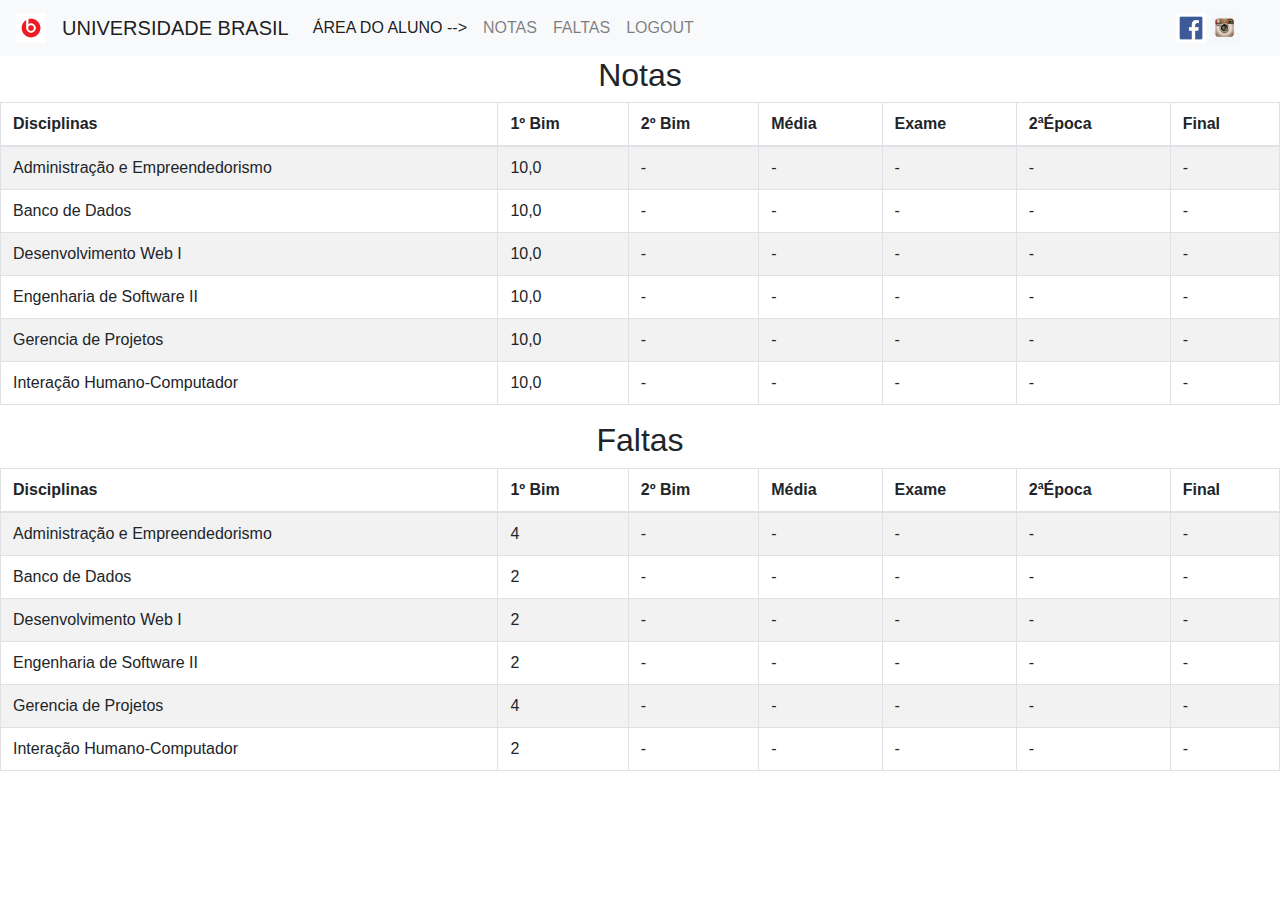
<file: trabalho-final-web-Willian/site/aluno.html>
<html>

<head lang="pt-br">
    <meta charset="utf-8">
    <!-- configuracao layout responsivo -->
      <meta name="viewport" content="width=device-width, initial-scale=1, shrink-to-fit=no">

      <!-- Bootstrap CSS -->
      <link rel="stylesheet" href="css/bootstrap.min.css" type="text/css" />
      <link rel="stylesheet" href="css/style.css" type="text/css"/>
   
    </head>
<body>
    
    <header id="cabecalho" >
        <nav id="corcabecalho" class="navbar navbar-expand-lg navbar-light bg-light">
            <a class="navbar-brand" href="#">
            <img src="img/logo.png" width="30" height="30" alt="">
          </a>
          <a class="navbar-brand" href="#">UNIVERSIDADE BRASIL</a>
          <button class="navbar-toggler" type="button" data-toggle="collapse" data-target="#navbarNavDropdown" aria-controls="navbarNavDropdown" aria-expanded="false" aria-label="Toggle navigation">
            <span class="navbar-toggler-icon"></span>
          </button>
          <div class="collapse navbar-collapse" id="navbarNavDropdown">
            <ul class="navbar-nav">
              <li class="nav-item active">
                <a class="nav-link"> ÁREA DO ALUNO --><span class="sr-only">(current)</span></a>
              </li>
              <li class="nav-item">
                <a class="nav-link" href="#notas">NOTAS</a>
              </li>
              <li class="nav-item">
                <a class="nav-link" href="#faltas">FALTAS</a>
              </li>
                <li class="nav-item">
                <a class="nav-link"  onclick="confirmar()">LOGOUT</a>
              </li>
                
                </ul>
              <nav class="redes">
               <a  href="#"> <img href="www.facebook.com" src="img/face.png" width="30" height="30"></a>

                    <a href="#"> <img src="img/insta.jpg" width="30" height="30"> </a>
            </nav>  
            </div>
            </nav>
        </header>
    <main>
        <h2 style="text-align: center">Notas </h2>
        <table class="table table-bordered table-striped">
            
  <thead>
    <tr>
      <th >Disciplinas</th>
      <th >1º Bim</th>
      <th >2º Bim</th>
      <th >Média</th>
      <th >Exame</th>
      <th >2ªÉpoca</th>
      <th >Final</th>
    </tr>
  </thead>
  <tbody>
    <tr>
      <td>Administração e Empreendedorismo</td>
      <td>10,0</td>
      <td>-</td>
      <td>-</td>
      <td>-</td>
      <td>-</td>
      <td>-</td>
    </tr>
    <tr>
      <td>Banco de Dados</td>
      <td>10,0</td>
      <td>-</td>
      <td>-</td>
      <td>-</td>
      <td>-</td>
      <td>-</td>
    </tr>
    <tr>
      <td>Desenvolvimento Web I</td>
      <td>10,0</td>
      <td>-</td>
      <td>-</td>
      <td>-</td>
      <td>-</td>
      <td>-</td>
    </tr>
    <tr>
      <td>Engenharia de Software II</td>
      <td>10,0</td>
      <td>-</td>
      <td>-</td>
      <td>-</td>
      <td>-</td>
      <td>-</td>
    </tr>
      <tr>
      <td>Gerencia de Projetos</td>
      <td>10,0</td>
      <td>-</td>
      <td>-</td>
      <td>-</td>
      <td>-</td>
      <td>-</td>
    </tr>
      <tr>
      <td>Interação Humano-Computador</td>
      <td>10,0</td>
      <td>-</td>
      <td>-</td>
      <td>-</td>
      <td>-</td>
      <td>-</td>
    </tr>
  </tbody>
</table>
   <div id="#faltas">
        <h2 style="text-align: center">Faltas </h2>
        <table class="table table-bordered table-striped">
            
  <thead>
    <tr>
      <th >Disciplinas</th>
      <th >1º Bim</th>
      <th >2º Bim</th>
      <th >Média</th>
      <th >Exame</th>
      <th >2ªÉpoca</th>
      <th >Final</th>
    </tr>
  </thead>
  <tbody>
    <tr>
      <td>Administração e Empreendedorismo</td>
      <td>4</td>
      <td>-</td>
      <td>-</td>
      <td>-</td>
      <td>-</td>
      <td>-</td>
    </tr>
    <tr>
      <td>Banco de Dados</td>
      <td>2</td>
      <td>-</td>
      <td>-</td>
      <td>-</td>
      <td>-</td>
      <td>-</td>
    </tr>
    <tr>
      <td>Desenvolvimento Web I</td>
      <td>2</td>
      <td>-</td>
      <td>-</td>
      <td>-</td>
      <td>-</td>
      <td>-</td>
    </tr>
    <tr>
      <td>Engenharia de Software II</td>
      <td>2</td>
      <td>-</td>
      <td>-</td>
      <td>-</td>
      <td>-</td>
      <td>-</td>
    </tr>
      <tr>
      <td>Gerencia de Projetos</td>
      <td>4</td>
      <td>-</td>
      <td>-</td>
      <td>-</td>
      <td>-</td>
      <td>-</td>
    </tr>
      <tr>
      <td>Interação Humano-Computador</td>
      <td>2</td>
      <td>-</td>
      <td>-</td>
      <td>-</td>
      <td>-</td>
      <td>-</td>
    </tr>
  </tbody>
</table>
       </div>   
    </main>
    
    
    <!-- Optional JavaScript -->
    <!-- jQuery first, then Popper.js, then Bootstrap JS -->
      <script src="js/jquery.js" type="text/javascript"></script>       
      <script src="js/popper.min.js" type="text/javascript"></script>
      <script src="js/bootstrap.min.js" type="text/javascript"></script>
    <!--Código próprio -->
    <script type="text/javascript" src="js/codigo.js"></script>
    </body>
</html>
</file>
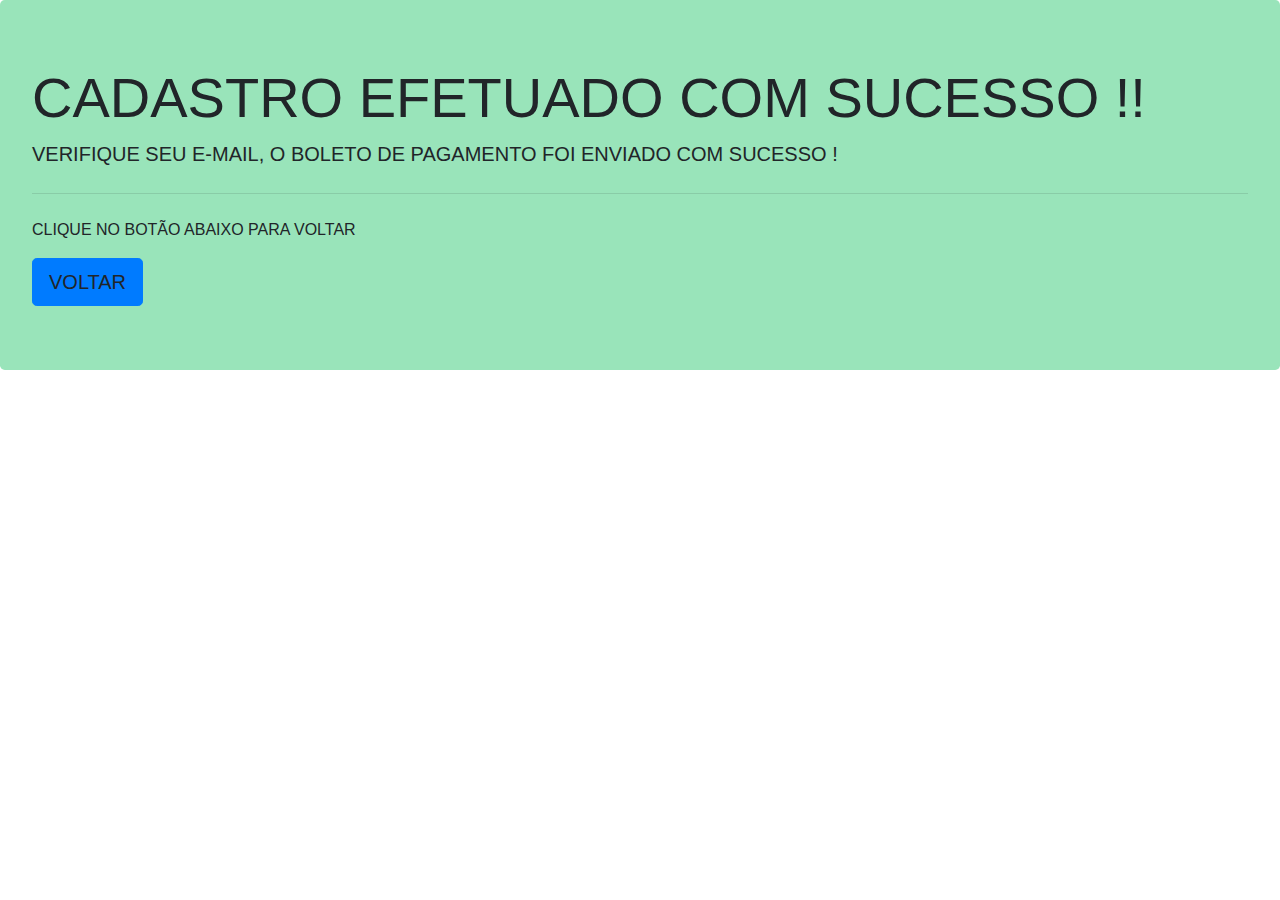
<file: trabalho-final-web-Willian/site/mensagem.html>
<html>
<head lang="pt-br">
    <meta charset="utf-8">
    <!-- configuracao layout responsivo -->
      <meta name="viewport" content="width=device-width, initial-scale=1, shrink-to-fit=no">

      <!-- Bootstrap CSS -->
      <link rel="stylesheet" href="css/bootstrap.min.css" type="text/css" />
      <link rel="stylesheet" href="css/style.css" type="text/css"/>
     <style>
        .jumbotron {
            background-color: #99e4ba;
        }
    </style>
    </head>
<body>
    <div class="jumbotron">
  <h1 class="display-4">CADASTRO EFETUADO COM SUCESSO !!</h1>
  <p class="lead">VERIFIQUE SEU E-MAIL, O BOLETO DE PAGAMENTO FOI ENVIADO COM SUCESSO ! </p>
  <hr class="my-4">
  <p>CLIQUE NO BOTÃO ABAIXO PARA VOLTAR</p>
  <a class="btn btn-primary btn-lg"   role="button" onclick="confirmar()">VOLTAR</a>
</div>
    
    <!-- Optional JavaScript -->
    <!-- jQuery first, then Popper.js, then Bootstrap JS -->
      <script src="js/jquery.js" type="text/javascript"></script>       
      <script src="js/popper.min.js" type="text/javascript"></script>
      <script src="js/bootstrap.min.js" type="text/javascript"></script>
     <!--Código próprio -->
    <script type="text/javascript" src="js/codigo.js"></script>
    </body>
</html>
</file>
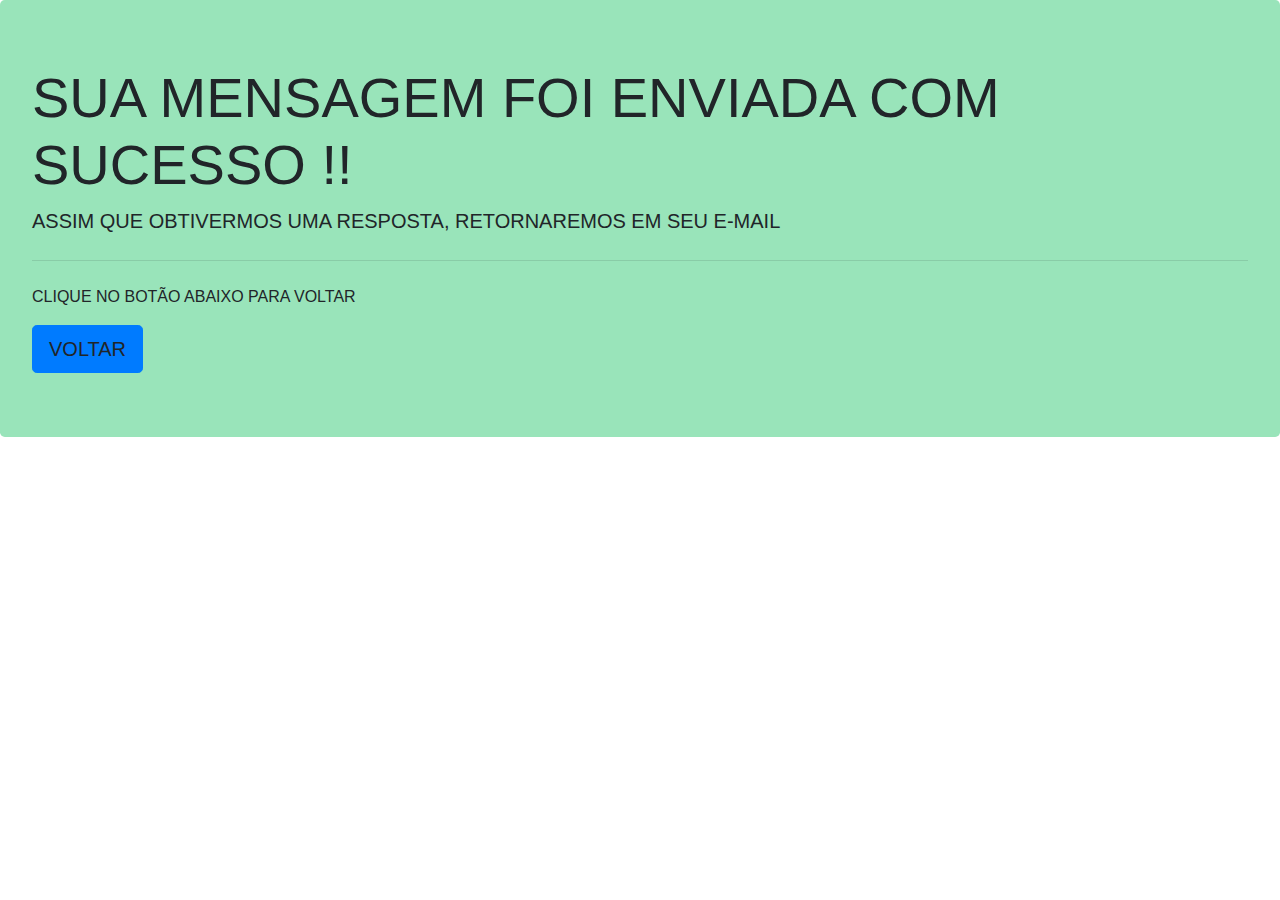
<file: trabalho-final-web-Willian/site/mensagem2.html>
<html>
<head lang="pt-br">
    <meta charset="utf-8">
    <!-- configuracao layout responsivo -->
      <meta name="viewport" content="width=device-width, initial-scale=1, shrink-to-fit=no">

      <!-- Bootstrap CSS -->
      <link rel="stylesheet" href="css/bootstrap.min.css" type="text/css" />
      <link rel="stylesheet" href="css/style.css" type="text/css"/>
    <style>
        .jumbotron {
            background-color: #99e4ba;
        }
    </style>
    
    </head>
<body>
    <div class="jumbotron">
  <h1 class="display-4">SUA MENSAGEM FOI ENVIADA COM SUCESSO !!</h1>
  <p class="lead">ASSIM QUE OBTIVERMOS UMA RESPOSTA, RETORNAREMOS EM SEU E-MAIL </p>
  <hr class="my-4">
  <p>CLIQUE NO BOTÃO ABAIXO PARA VOLTAR</p>
  <a class="btn btn-primary btn-lg"  role="button" onclick="confirmar()">VOLTAR</a>
</div>
    
    <!-- Optional JavaScript -->
    <!-- jQuery first, then Popper.js, then Bootstrap JS -->
      <script src="js/jquery.js" type="text/javascript"></script>       
      <script src="js/popper.min.js" type="text/javascript"></script>
      <script src="js/bootstrap.min.js" type="text/javascript"></script>
     <!--Código próprio -->
    <script type="text/javascript" src="js/codigo.js"></script>
    </body>
</html>
</file>
<file: trabalho-final-web-Willian/site/css/style.css>
.redes {
          
           position: absolute;
           right: 40px;
        }
        .up {
            position: absolute;
            right:300px; 
        }
    
        #coralunos {
            background-color: #99e4ba;
        }
        #coratendimento {
            background-color: #99e4ba;
        }
        #coreventos {
            background-color: azure;
        }
        #corvestibular {
            background-color: azure;
        }
        #corfooter {
            background-color: #99e4ba;
        }
        #loc {
            text-align: center;
            font-size: 
        }
        .jumbotron {
            margin-bottom: auto;
        }
        .card {
            background-color: 36935e;
        }
        #adm {
            height: 400px;
            width: 600px;
        }
        #eng {
            height: 400px;
            width: 600px;
        }
        #odonto {
            height: 400px;
            width: 600px;
        }
        .bg-light {
            
        }
    
        .to-top{
                    display: none;
                    position: fixed;
                    bottom: 20px;
                    right: 20px;
                    background: #327d81;
                    color: #fff;
                    padding: 9px 12px;
                    border-radius: 50%;
                    
                }
                .to-top:hover {
                    background: #d7d7d7;
                    color: #000;
                }
</file>
